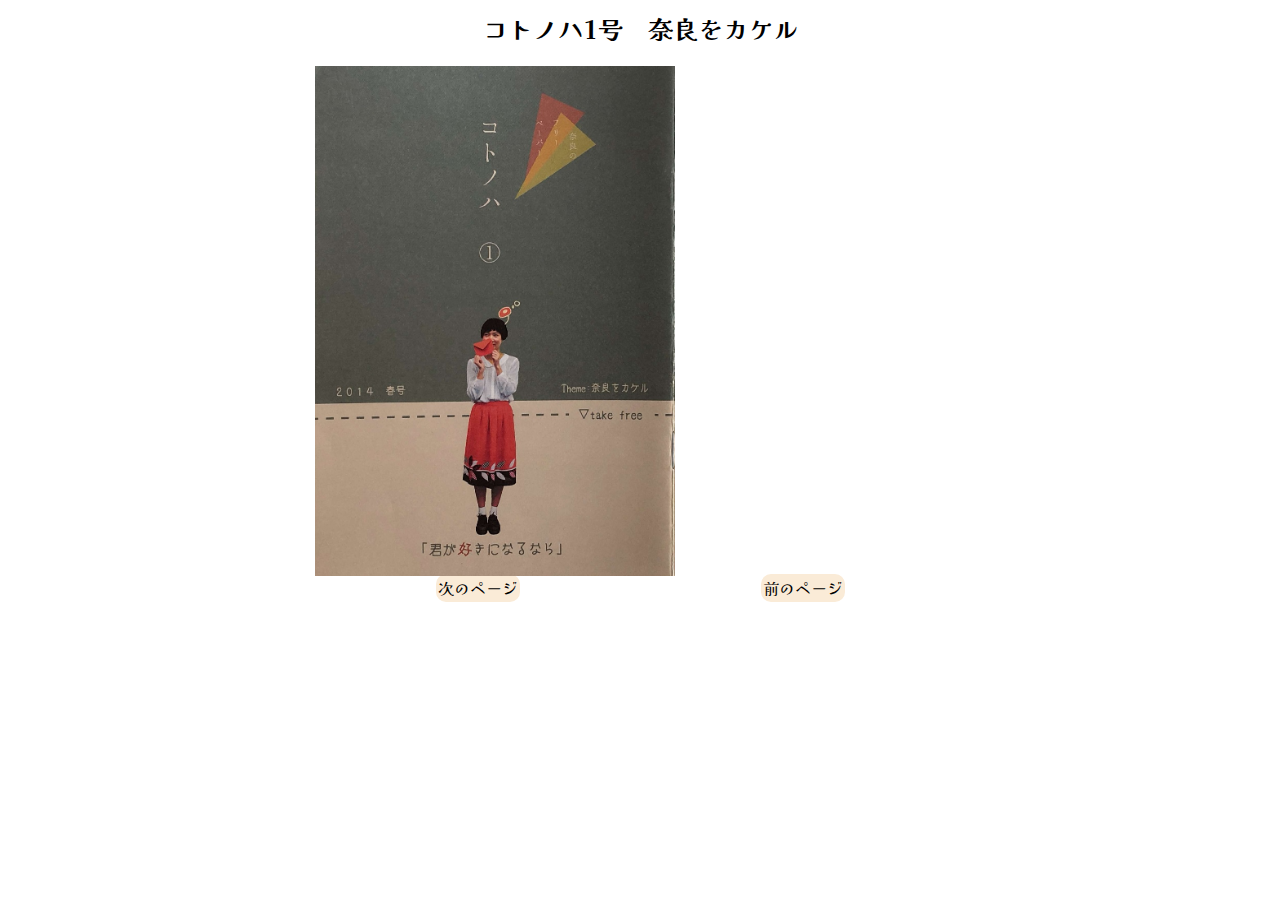
<file: index/index1.html>
<!DOCTYPE html>
<html lang="ja">
<head>
	<meta charset="UTF-8">
	<title>19号閲覧ページ</title>
	<link rel="stylesheet" href="./../style2.css">
	<script src="../js/jquery-3.4.1.min.js"></script>
	<script src="../js/turn.js"></script>
	<script src="../js/my_script.js"></script>
    <link href="https://fonts.googleapis.com/css2?family=Kaisei+Opti:wght@400;500;700&display=swap" rel="stylesheet">
</head>

<body>
    <div class="container">
		<header>
			<h1>コトノハ1号　奈良をカケル</h1>
		</header>
		<main>
			<div id="katudon_turn">
				<div>
				<img src="../images/1gou/1_page1.jpg">
				</div>
				<div>
				<img src="../images/1gou/1_page2.jpg">
				</div>
				<div>
				<img src="../images/1gou/1_page3.jpg">
				</div>
				<div>
				<img src="../images/1gou/1_page4.jpg">
				</div>
				<div>
				<img src="../images/1gou/1_page5.jpg">
				</div>
				<div>
				<img src="../images/1gou/1_page6.jpg">
				</div>
				<div>
				<img src="../images/1gou/1_page7.jpg">
				</div>
				<div>
				<img src="../images/1gou/1_page8.jpg">
				</div>
				<div>
				<img src="../images/1gou/1_page9.jpg">
				</div>
				<div>
				<img src="../images/1gou/1_page10.jpg">
				</div>
				<div>
				<img src="../images/1gou/1_page11.jpg">
				</div>
				<div>
				<img src="../images/1gou/1_page12.jpg">
				</div>
				<div>
				<img src="../images/1gou/1_page13.jpg">
				</div>
				<div>
				<img src="../images/1gou/1_page14.jpg">
				</div>
				<div>
				<img src="../images/1gou/1_page15.jpg">
				</div>
				<div>
				<img src="../images/1gou/1_page16.jpg">
				</div>
			</div>
			<ul>
				<li>
					<span id="nextpage">次のページ</span>
				</li>
				<li>
					<span id="prevpage">前のページ</span>
				</li>
			</ul>			
		</main>
	</div>
</body>
</file>
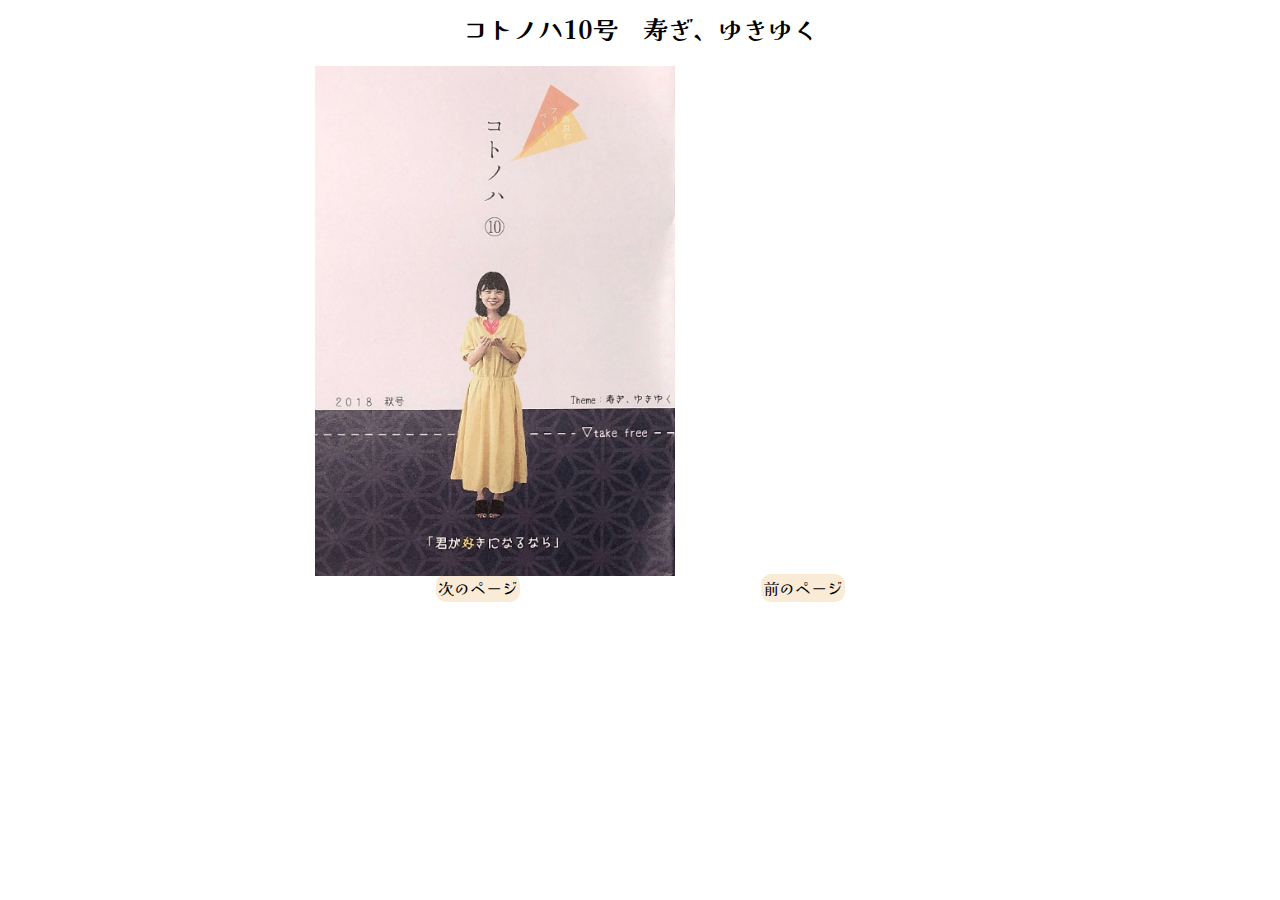
<file: index/index10.html>
<!DOCTYPE html>
<html lang="ja">
<head>
	<meta charset="UTF-8">
	<title>10号閲覧ページ</title>
	<link rel="stylesheet" href="./../style2.css">
	<script src="../js/jquery-3.4.1.min.js"></script>
	<script src="../js/turn.js"></script>
	<script src="../js/my_script.js"></script>
    <link href="https://fonts.googleapis.com/css2?family=Kaisei+Opti:wght@400;500;700&display=swap" rel="stylesheet">
</head>

<body>
    <div class="container">
		<header>
			<h1>コトノハ10号　寿ぎ、ゆきゆく</h1>
		</header>
		<main>
			<div id="katudon_turn">
				<div>
				<img src="../images/10gou/10_page1.jpg">
				</div>
				<div>
				<img src="../images/10gou/10_page2.jpg">
				</div>
				<div>
				<img src="../images/10gou/10_page3.jpg">
				</div>
				<div>
				<img src="../images/10gou/10_page4.jpg">
				</div>
				<div>
				<img src="../images/10gou/10_page5.jpg">
				</div>
				<div>
				<img src="../images/10gou/10_page6.jpg">
				</div>
				<div>
				<img src="../images/10gou/10_page7.jpg">
				</div>
				<div>
				<img src="../images/10gou/10_page8.jpg">
				</div>
				<div>
				<img src="../images/10gou/10_page9.jpg">
				</div>
				<div>
				<img src="../images/10gou/10_page10.jpg">
				</div>
				<div>
				<img src="../images/10gou/10_page11.jpg">
				</div>
				<div>
				<img src="../images/10gou/10_page12.jpg">
				</div>
				<div>
				<img src="../images/10gou/10_page13.jpg">
				</div>
				<div>
				<img src="../images/10gou/10_page14.jpg">
				</div>
				<div>
				<img src="../images/10gou/10_page15.jpg">
				</div>
				<div>
				<img src="../images/10gou/10_page16.jpg">
				</div>
                <div>
                <img src="../images/10gou/10_page17.jpg">
                </div>
                <div>
                <img src="../images/10gou/10_page18.jpg">
                </div>
                <div>
                <img src="../images/10gou/10_page19.jpg">
                </div>
                <div>
                <img src="../images/10gou/10_page20.jpg">
                </div>
			</div>
			<ul>
				<li>
					<span id="nextpage">次のページ</span>
				</li>
				<li>
					<span id="prevpage">前のページ</span>
				</li>
			</ul>			
		</main>
	</div>
</body>
</file>
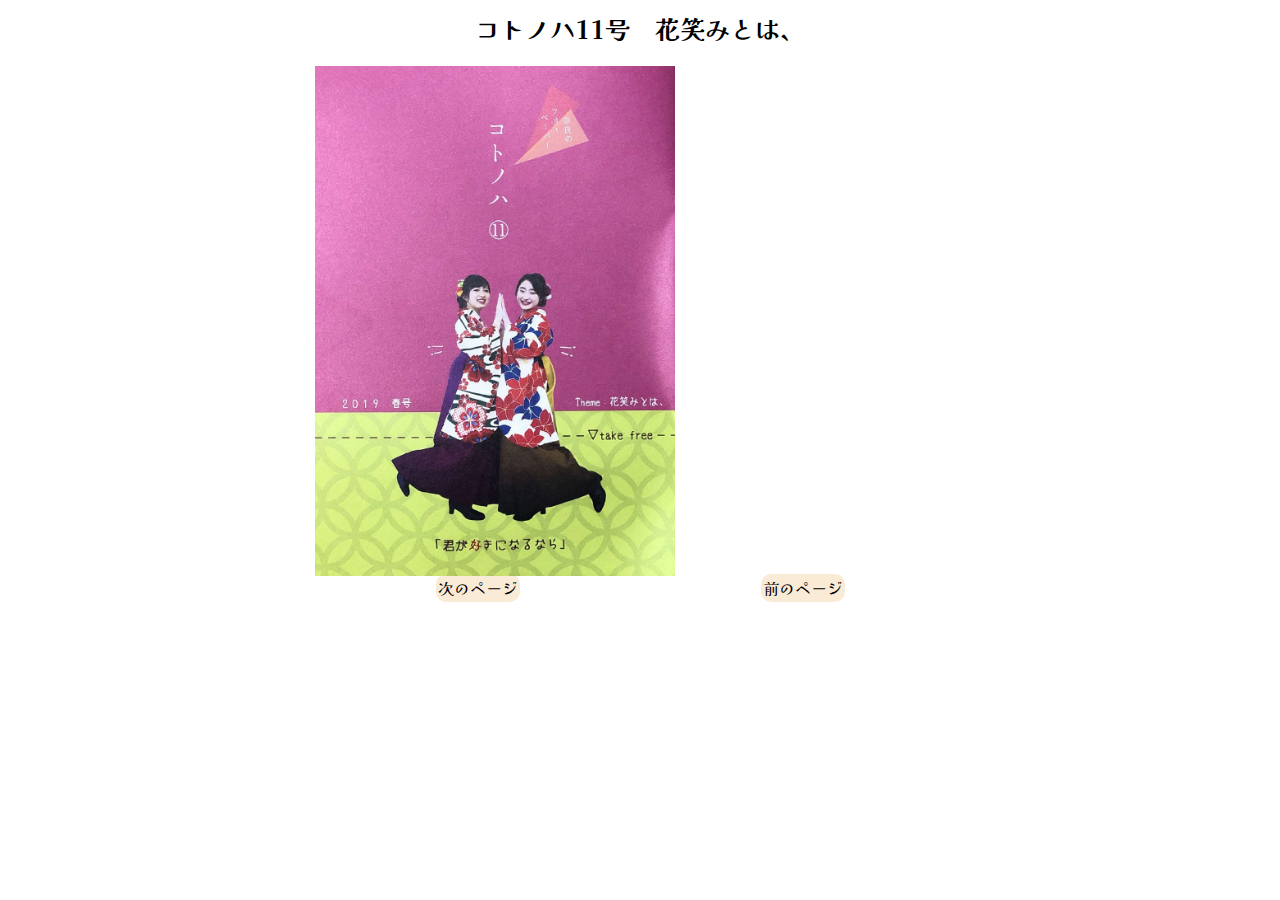
<file: index/index11.html>
<!DOCTYPE html>
<html lang="ja">
<head>
	<meta charset="UTF-8">
	<title>11号閲覧ページ</title>
	<link rel="stylesheet" href="./../style2.css">
	<script src="../js/jquery-3.4.1.min.js"></script>
	<script src="../js/turn.js"></script>
	<script src="../js/my_script.js"></script>
    <link href="https://fonts.googleapis.com/css2?family=Kaisei+Opti:wght@400;500;700&display=swap" rel="stylesheet">
</head>

<body>
    <div class="container">
		<header>
			<h1>コトノハ11号　花笑みとは、</h1>
		</header>
		<main>
			<div id="katudon_turn">
				<div>
				<img src="../images/11gou/11_page1.jpg">
				</div>
				<div>
				<img src="../images/11gou/11_page2.jpg">
				</div>
				<div>
				<img src="../images/11gou/11_page3.jpg">
				</div>
				<div>
				<img src="../images/11gou/11_page4.jpg">
				</div>
				<div>
				<img src="../images/11gou/11_page5.jpg">
				</div>
				<div>
				<img src="../images/11gou/11_page6.jpg">
				</div>
				<div>
				<img src="../images/11gou/11_page7.jpg">
				</div>
				<div>
				<img src="../images/11gou/11_page8.jpg">
				</div>
				<div>
				<img src="../images/11gou/11_page9.jpg">
				</div>
				<div>
				<img src="../images/11gou/11_page10.jpg">
				</div>
				<div>
				<img src="../images/11gou/11_page11.jpg">
				</div>
				<div>
				<img src="../images/11gou/11_page12.jpg">
				</div>
				<div>
				<img src="../images/11gou/11_page13.jpg">
				</div>
				<div>
				<img src="../images/11gou/11_page14.jpg">
				</div>
				<div>
				<img src="../images/11gou/11_page15.jpg">
				</div>
				<div>
				<img src="../images/11gou/11_page16.jpg">
				</div>
                <div>
                <img src="../images/11gou/11_page17.jpg">
                </div>
                <div>
                <img src="../images/11gou/11_page18.jpg">
                </div>
                <div>
                <img src="../images/11gou/11_page19.jpg">
                </div>
                <div>
                <img src="../images/11gou/11_page20.jpg">
                </div>
			</div>
			<ul>
				<li>
					<span id="nextpage">次のページ</span>
				</li>
				<li>
					<span id="prevpage">前のページ</span>
				</li>
			</ul>			
		</main>
	</div>
</body>
</file>
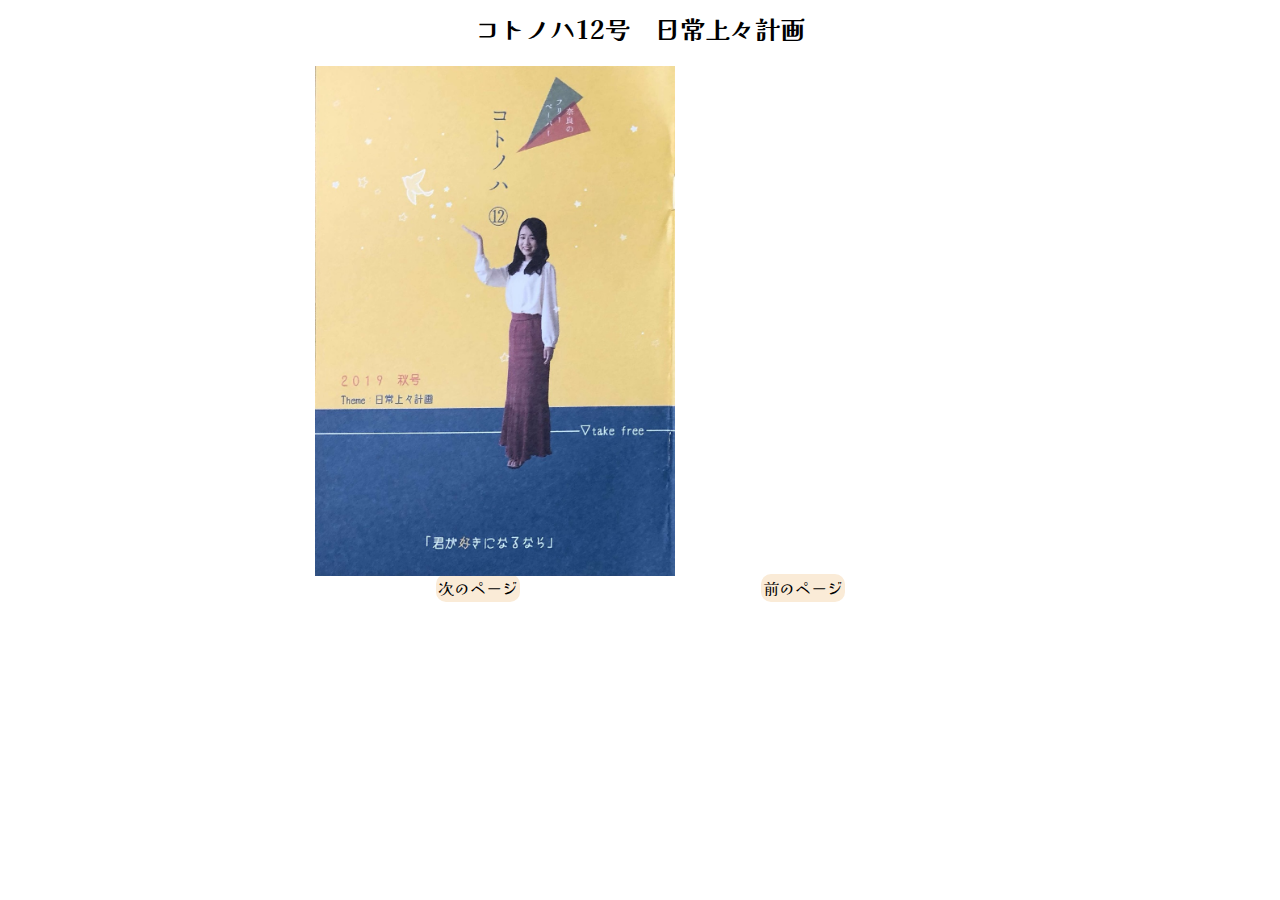
<file: index/index12.html>
<!DOCTYPE html>
<html lang="ja">
<head>
	<meta charset="UTF-8">
	<title>12号閲覧ページ</title>
	<link rel="stylesheet" href="./../style2.css">
	<script src="../js/jquery-3.4.1.min.js"></script>
	<script src="../js/turn.js"></script>
	<script src="../js/my_script.js"></script>
    <link href="https://fonts.googleapis.com/css2?family=Kaisei+Opti:wght@400;500;700&display=swap" rel="stylesheet">
</head>

<body>
    <div class="container">
		<header>
			<h1>コトノハ12号　日常上々計画</h1>
		</header>
		<main>
			<div id="katudon_turn">
				<div>
				<img src="../images/12gou/12_page1.jpg">
				</div>
				<div>
				<img src="../images/12gou/12_page2.jpg">
				</div>
				<div>
				<img src="../images/12gou/12_page3.jpg">
				</div>
				<div>
				<img src="../images/12gou/12_page4.jpg">
				</div>
				<div>
				<img src="../images/12gou/12_page5.jpg">
				</div>
				<div>
				<img src="../images/12gou/12_page6.jpg">
				</div>
				<div>
				<img src="../images/12gou/12_page7.jpg">
				</div>
				<div>
				<img src="../images/12gou/12_page8.jpg">
				</div>
				<div>
				<img src="../images/12gou/12_page9.jpg">
				</div>
				<div>
				<img src="../images/12gou/12_page10.jpg">
				</div>
				<div>
				<img src="../images/12gou/12_page11.jpg">
				</div>
				<div>
				<img src="../images/12gou/12_page12.jpg">
				</div>
				<div>
				<img src="../images/12gou/12_page13.jpg">
				</div>
				<div>
				<img src="../images/12gou/12_page14.jpg">
				</div>
				<div>
				<img src="../images/12gou/12_page15.jpg">
				</div>
				<div>
				<img src="../images/12gou/12_page16.jpg">
				</div>
                <div>
                <img src="../images/12gou/12_page17.jpg">
                </div>
                <div>
                <img src="../images/12gou/12_page18.jpg">
                </div>
                <div>
                <img src="../images/12gou/12_page19.jpg">
                </div>
                <div>
                <img src="../images/12gou/12_page20.jpg">
                </div>
			</div>
			<ul>
				<li>
					<span id="nextpage">次のページ</span>
				</li>
				<li>
					<span id="prevpage">前のページ</span>
				</li>
			</ul>			
		</main>
	</div>
</body>
</file>
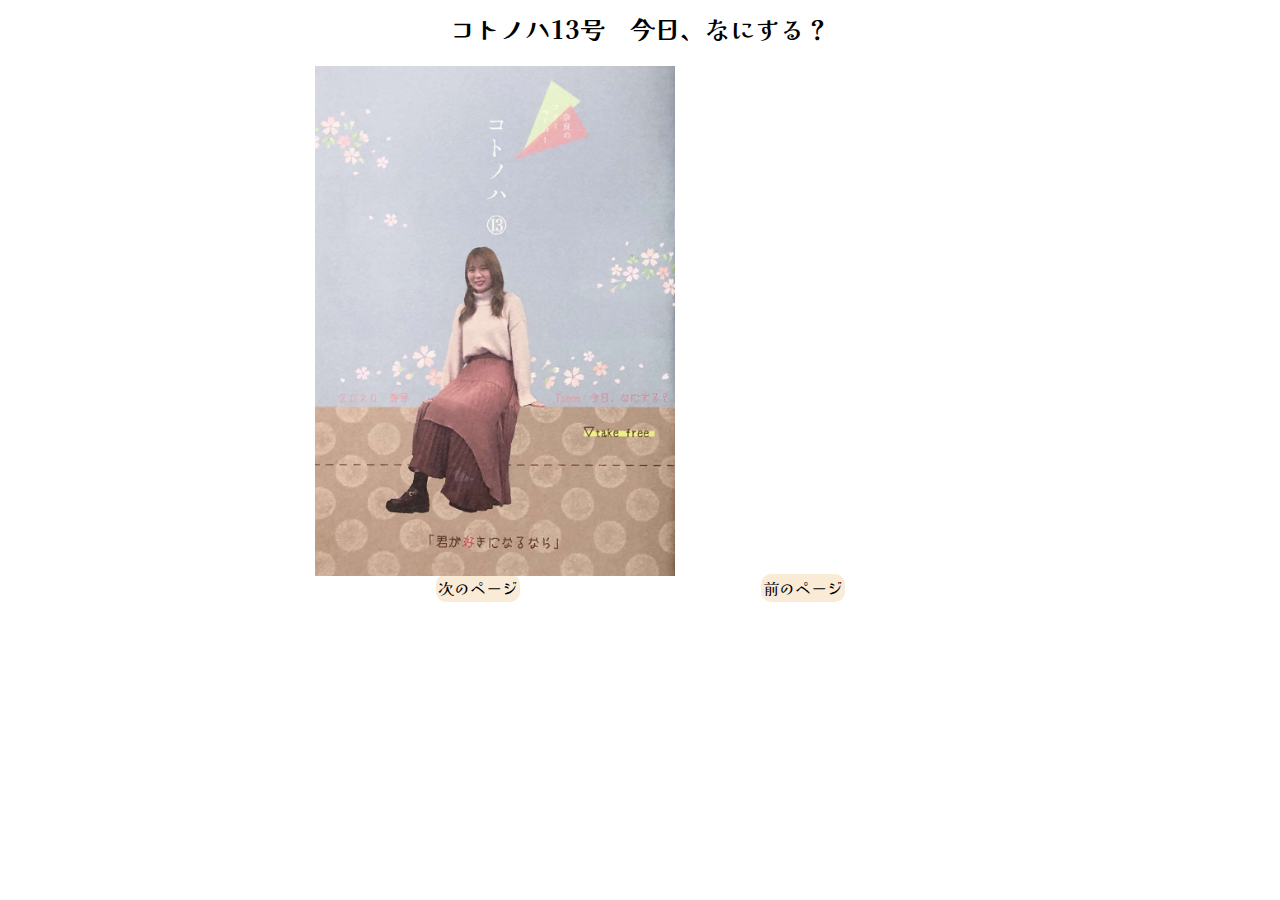
<file: index/index13.html>
<!DOCTYPE html>
<html lang="ja">
<head>
	<meta charset="UTF-8">
	<title>13号閲覧ページ</title>
	<link rel="stylesheet" href="./../style2.css">
	<script src="../js/jquery-3.4.1.min.js"></script>
	<script src="../js/turn.js"></script>
	<script src="../js/my_script.js"></script>
    <link href="https://fonts.googleapis.com/css2?family=Kaisei+Opti:wght@400;500;700&display=swap" rel="stylesheet">
</head>

<body>
    <div class="container">
		<header>
			<h1>コトノハ13号　今日、なにする？</h1>
		</header>
		<main>
			<div id="katudon_turn">
				<div>
				<img src="../images/13gou/13_page1.jpg">
				</div>
				<div>
				<img src="../images/13gou/13_page2.jpg">
				</div>
				<div>
				<img src="../images/13gou/13_page3.jpg">
				</div>
				<div>
				<img src="../images/13gou/13_page4.jpg">
				</div>
				<div>
				<img src="../images/13gou/13_page5.jpg">
				</div>
				<div>
				<img src="../images/13gou/13_page6.jpg">
				</div>
				<div>
				<img src="../images/13gou/13_page7.jpg">
				</div>
				<div>
				<img src="../images/13gou/13_page8.jpg">
				</div>
				<div>
				<img src="../images/13gou/13_page9.jpg">
				</div>
				<div>
				<img src="../images/13gou/13_page10.jpg">
				</div>
				<div>
				<img src="../images/13gou/13_page11.jpg">
				</div>
				<div>
				<img src="../images/13gou/13_page12.jpg">
				</div>
				<div>
				<img src="../images/13gou/13_page13.jpg">
				</div>
				<div>
				<img src="../images/13gou/13_page14.jpg">
				</div>
				<div>
				<img src="../images/13gou/13_page15.jpg">
				</div>
				<div>
				<img src="../images/13gou/13_page16.jpg">
				</div>
                <div>
                <img src="../images/13gou/13_page17.jpg">
                </div>
                <div>
                <img src="../images/13gou/13_page18.jpg">
                </div>
                <div>
                <img src="../images/13gou/13_page19.jpg">
                </div>
                <div>
                <img src="../images/13gou/13_page20.jpg">
                </div>
			</div>
			<ul>
				<li>
					<span id="nextpage">次のページ</span>
				</li>
				<li>
					<span id="prevpage">前のページ</span>
				</li>
			</ul>			
		</main>
	</div>
</body>
</file>
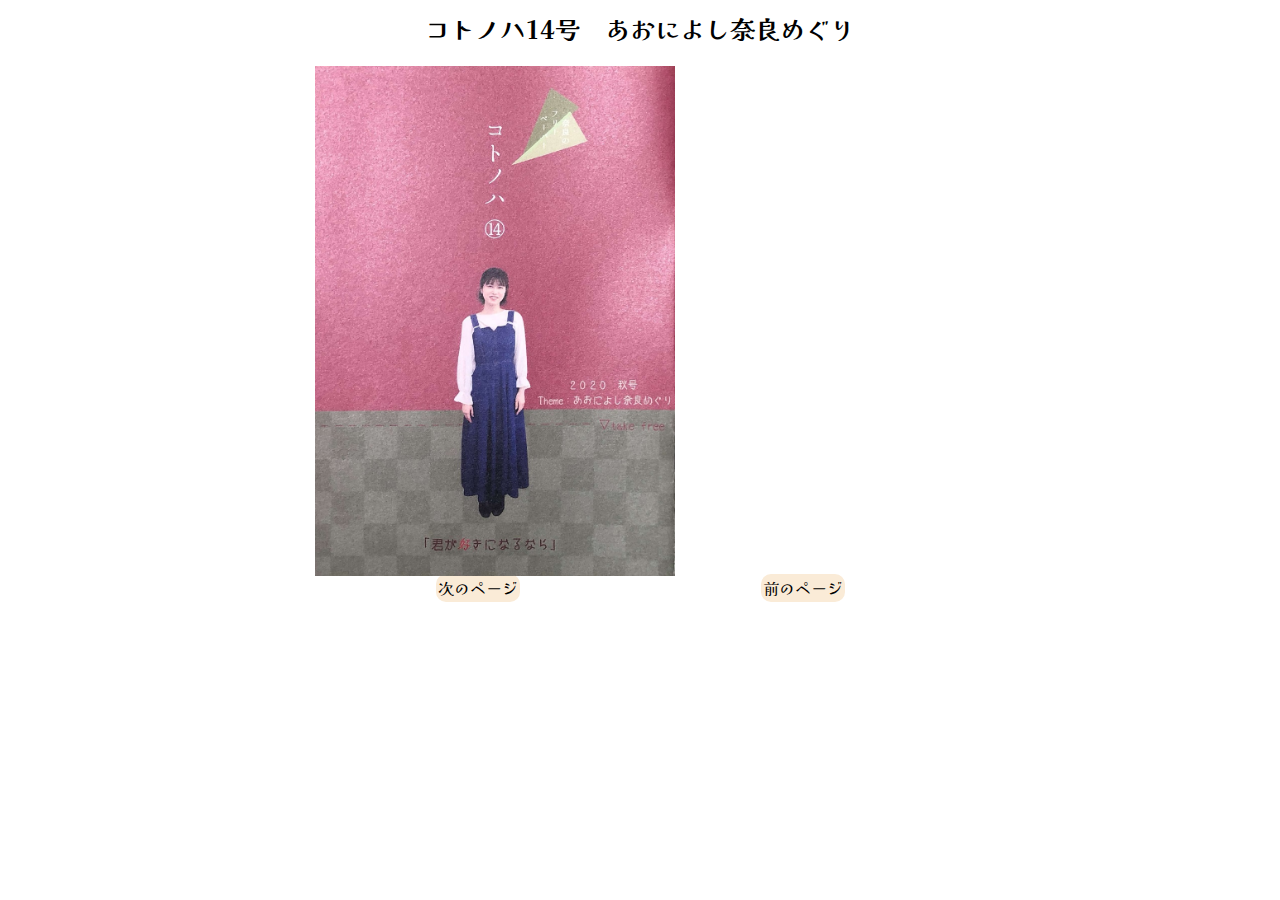
<file: index/index14.html>
<!DOCTYPE html>
<html lang="ja">
<head>
	<meta charset="UTF-8">
	<title>14号閲覧ページ</title>
	<link rel="stylesheet" href="./../style2.css">
	<script src="../js/jquery-3.4.1.min.js"></script>
	<script src="../js/turn.js"></script>
	<script src="../js/my_script.js"></script>
    <link href="https://fonts.googleapis.com/css2?family=Kaisei+Opti:wght@400;500;700&display=swap" rel="stylesheet">
</head>

<body>
    <div class="container">
		<header>
			<h1>コトノハ14号　あおによし奈良めぐり</h1>
		</header>
		<main>
			<div id="katudon_turn">
				<div>
				<img src="../images/14gou/14_page1.jpg">
				</div>
				<div>
				<img src="../images/14gou/14_page2.jpg">
				</div>
				<div>
				<img src="../images/14gou/14_page3.jpg">
				</div>
				<div>
				<img src="../images/14gou/14_page4.jpg">
				</div>
				<div>
				<img src="../images/14gou/14_page5.jpg">
				</div>
				<div>
				<img src="../images/14gou/14_page6.jpg">
				</div>
				<div>
				<img src="../images/14gou/14_page7.jpg">
				</div>
				<div>
				<img src="../images/14gou/14_page8.jpg">
				</div>
				<div>
				<img src="../images/14gou/14_page9.jpg">
				</div>
				<div>
				<img src="../images/14gou/14_page10.jpg">
				</div>
				<div>
				<img src="../images/14gou/14_page11.jpg">
				</div>
				<div>
				<img src="../images/14gou/14_page12.jpg">
				</div>
				<div>
				<img src="../images/14gou/14_page13.jpg">
				</div>
				<div>
				<img src="../images/14gou/14_page14.jpg">
				</div>
				<div>
				<img src="../images/14gou/14_page15.jpg">
				</div>
				<div>
				<img src="../images/14gou/14_page16.jpg">
				</div>
			</div>
			<ul>
				<li>
					<span id="nextpage">次のページ</span>
				</li>
				<li>
					<span id="prevpage">前のページ</span>
				</li>
			</ul>			
		</main>
	</div>
</body>
</file>
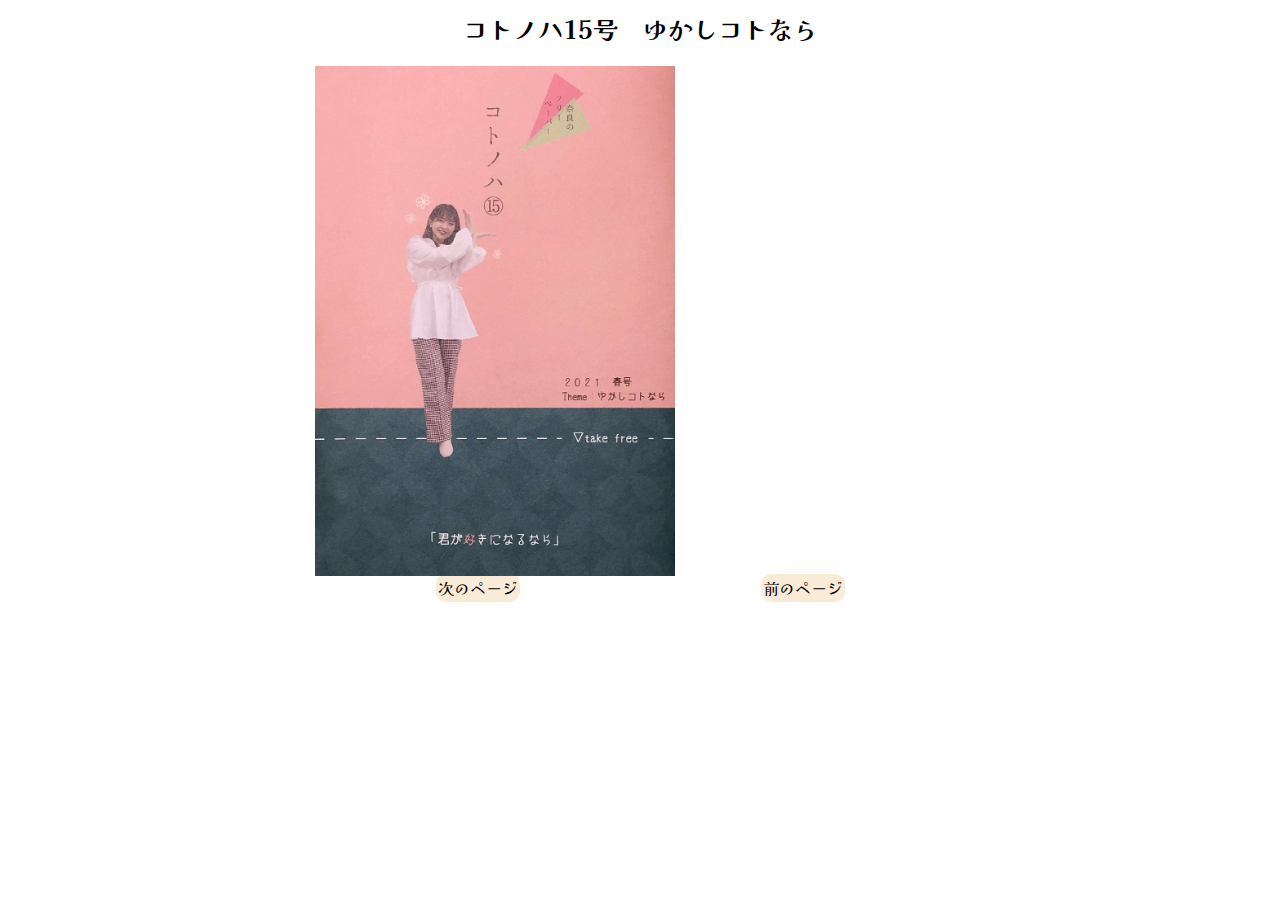
<file: index/index15.html>
<!DOCTYPE html>
<html lang="ja">
<head>
	<meta charset="UTF-8">
	<title>15号閲覧ページ</title>
	<link rel="stylesheet" href="./../style2.css">
	<script src="../js/jquery-3.4.1.min.js"></script>
	<script src="../js/turn.js"></script>
	<script src="../js/my_script.js"></script>
    <link href="https://fonts.googleapis.com/css2?family=Kaisei+Opti:wght@400;500;700&display=swap" rel="stylesheet">
</head>

<body>
    <div class="container">
		<header>
			<h1>コトノハ15号　ゆかしコトなら</h1>
		</header>
		<main>
			<div id="katudon_turn">
				<div>
				<img src="../images/15gou/15_page1.jpg">
				</div>
				<div>
				<img src="../images/15gou/15_page2.jpg">
				</div>
				<div>
				<img src="../images/15gou/15_page3.jpg">
				</div>
				<div>
				<img src="../images/15gou/15_page4.jpg">
				</div>
				<div>
				<img src="../images/15gou/15_page5.jpg">
				</div>
				<div>
				<img src="../images/15gou/15_page6.jpg">
				</div>
				<div>
				<img src="../images/15gou/15_page7.jpg">
				</div>
				<div>
				<img src="../images/15gou/15_page8.jpg">
				</div>
				<div>
				<img src="../images/15gou/15_page9.jpg">
				</div>
				<div>
				<img src="../images/15gou/15_page10.jpg">
				</div>
				<div>
				<img src="../images/15gou/15_page11.jpg">
				</div>
				<div>
				<img src="../images/15gou/15_page12.jpg">
				</div>
				<div>
				<img src="../images/15gou/15_page13.jpg">
				</div>
				<div>
				<img src="../images/15gou/15_page14.jpg">
				</div>
				<div>
				<img src="../images/15gou/15_page15.jpg">
				</div>
				<div>
				<img src="../images/15gou/15_page16.jpg">
				</div>
			</div>
			<ul>
				<li>
					<span id="nextpage">次のページ</span>
				</li>
				<li>
					<span id="prevpage">前のページ</span>
				</li>
			</ul>			
		</main>
	</div>
</body>
</file>
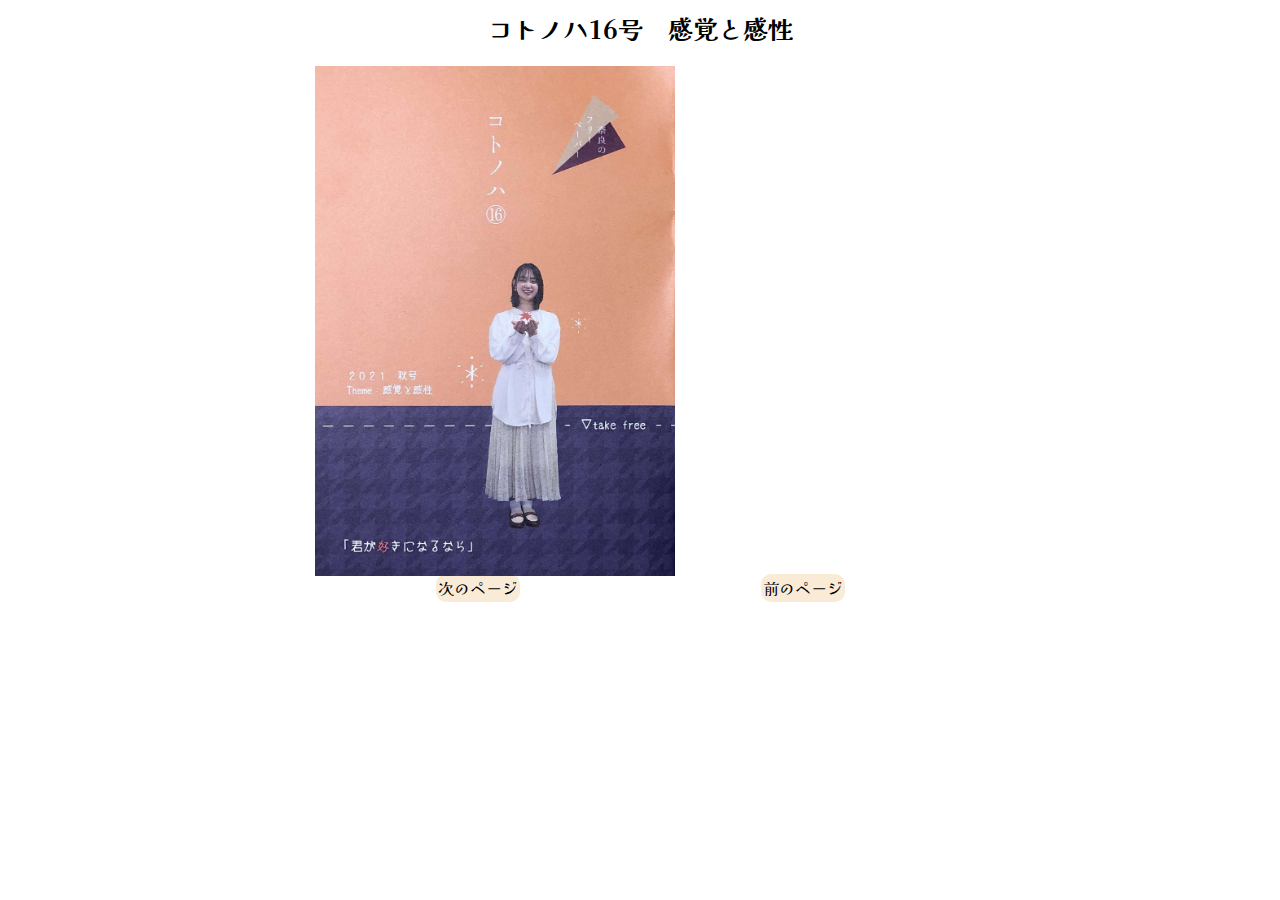
<file: index/index16.html>
<!DOCTYPE html>
<html lang="ja">
<head>
	<meta charset="UTF-8">
	<title>16号閲覧ページ</title>
	<link rel="stylesheet" href="./../style2.css">
	<script src="../js/jquery-3.4.1.min.js"></script>
	<script src="../js/turn.js"></script>
	<script src="../js/my_script.js"></script>
    <link href="https://fonts.googleapis.com/css2?family=Kaisei+Opti:wght@400;500;700&display=swap" rel="stylesheet">
</head>

<body>
    <div class="container">
		<header>
			<h1>コトノハ16号　感覚と感性</h1>
		</header>
		<main>
			<div id="katudon_turn">
				<div>
				<img src="../images/16gou/16_page1.jpg">
				</div>
				<div>
				<img src="../images/16gou/16_page2.jpg">
				</div>
				<div>
				<img src="../images/16gou/16_page3.jpg">
				</div>
				<div>
				<img src="../images/16gou/16_page4.jpg">
				</div>
				<div>
				<img src="../images/16gou/16_page5.jpg">
				</div>
				<div>
				<img src="../images/16gou/16_page6.jpg">
				</div>
				<div>
				<img src="../images/16gou/16_page7.jpg">
				</div>
				<div>
				<img src="../images/16gou/16_page8.jpg">
				</div>
				<div>
				<img src="../images/16gou/16_page9.jpg">
				</div>
				<div>
				<img src="../images/16gou/16_page10.jpg">
				</div>
				<div>
				<img src="../images/16gou/16_page11.jpg">
				</div>
				<div>
				<img src="../images/16gou/16_page12.jpg">
				</div>
				<div>
				<img src="../images/16gou/16_page13.jpg">
				</div>
				<div>
				<img src="../images/16gou/16_page14.jpg">
				</div>
				<div>
				<img src="../images/16gou/16_page15.jpg">
				</div>
				<div>
				<img src="../images/16gou/16_page16.jpg">
				</div>
                <div>
                <img src="../images/16gou/16_page17.jpg">
                </div>
                <div>
                <img src="../images/16gou/16_page18.jpg">
                </div>
                <div>
                <img src="../images/16gou/16_page19.jpg">
                </div>
                <div>
                <img src="../images/16gou/16_page20.jpg">
                </div>
			</div>
			<ul>
				<li>
					<span id="nextpage">次のページ</span>
				</li>
				<li>
					<span id="prevpage">前のページ</span>
				</li>
			</ul>			
		</main>
	</div>
</body>
</file>
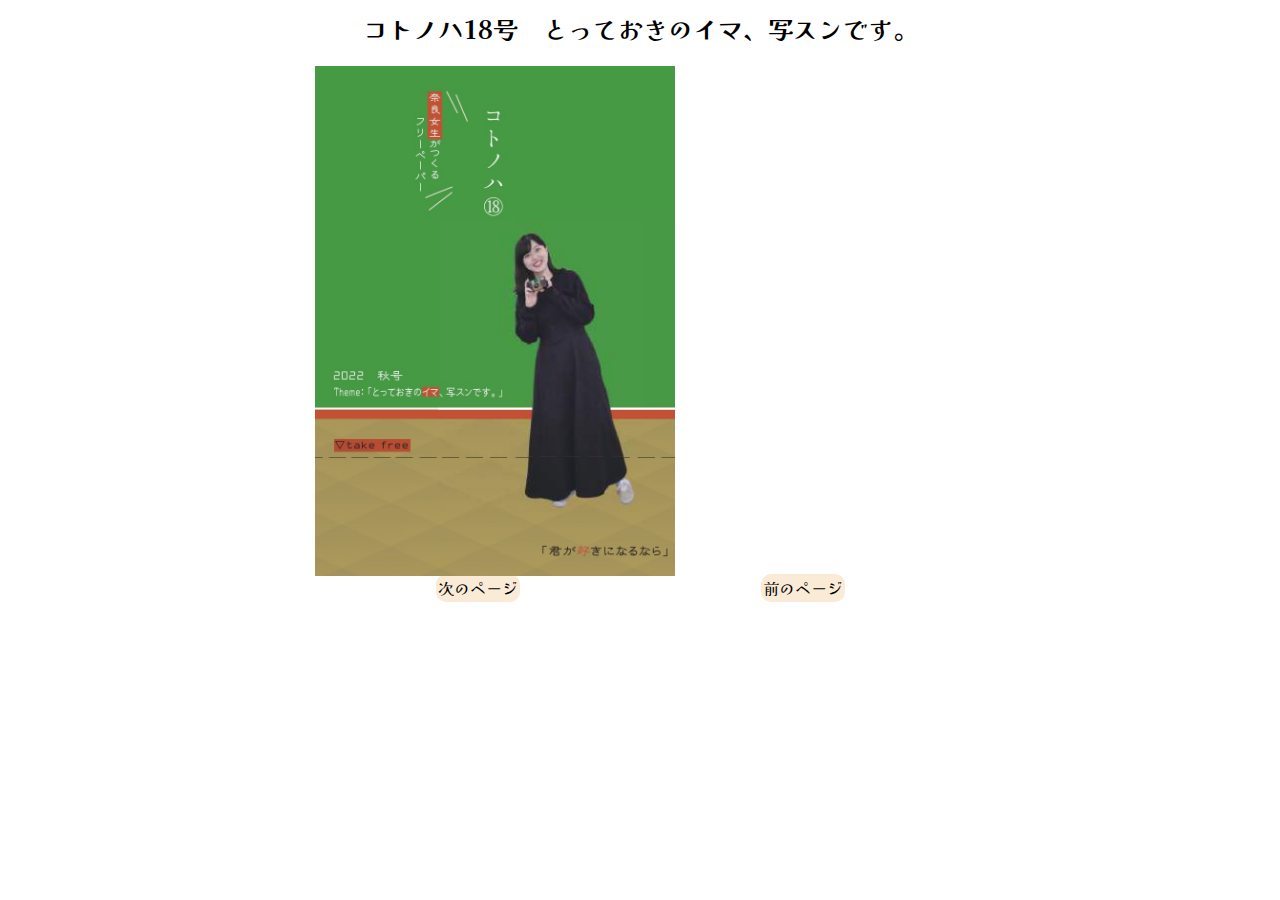
<file: index/index18.html>
<!DOCTYPE html>
<html lang="ja">
<head>
	<meta charset="UTF-8">
	<title>18号閲覧ページ</title>
	<link rel="stylesheet" href="./../style2.css">
	<script src="../js/jquery-3.4.1.min.js"></script>
	<script src="../js/turn.js"></script>
	<script src="../js/my_script.js"></script>
    <link href="https://fonts.googleapis.com/css2?family=Kaisei+Opti:wght@400;500;700&display=swap" rel="stylesheet">
</head>

<body>
    <div class="container">
		<header>
			<h1>コトノハ18号　とっておきのイマ、写スンです。</h1>
		</header>
		<main>
			<div id="katudon_turn">
				<div>
				<img src="../images/18gou/18_page1.jpg">
				</div>
				<div>
				<img src="../images/18gou/18_page2.jpg">
				</div>
				<div>
				<img src="../images/18gou/18_page3.jpg">
				</div>
				<div>
				<img src="../images/18gou/18_page4.jpg">
				</div>
				<div>
				<img src="../images/18gou/18_page5.jpg">
				</div>
				<div>
				<img src="../images/18gou/18_page6.jpg">
				</div>
				<div>
				<img src="../images/18gou/18_page7.jpg">
				</div>
				<div>
				<img src="../images/18gou/18_page8.jpg">
				</div>
				<div>
				<img src="../images/18gou/18_page9.jpg">
				</div>
				<div>
				<img src="../images/18gou/18_page10.jpg">
				</div>
				<div>
				<img src="../images/18gou/18_page11.jpg">
				</div>
				<div>
				<img src="../images/18gou/18_page12.jpg">
				</div>
				<div>
				<img src="../images/18gou/18_page13.jpg">
				</div>
				<div>
				<img src="../images/18gou/18_page14.jpg">
				</div>
				<div>
				<img src="../images/18gou/18_page15.jpg">
				</div>
				<div>
				<img src="../images/18gou/18_page16.jpg">
				</div>
                <div>
                <img src="../images/18gou/18_page17.jpg">
                </div>
                <div>
                <img src="../images/18gou/18_page18.jpg">
                </div>
                <div>
                <img src="../images/18gou/18_page19.jpg">
                </div>
                <div>
                <img src="../images/18gou/18_page20.jpg">
                </div>
			</div>
			<ul>
				<li>
					<span id="nextpage">次のページ</span>
				</li>
				<li>
					<span id="prevpage">前のページ</span>
				</li>
			</ul>			
		</main>
	</div>
</body>
</file>
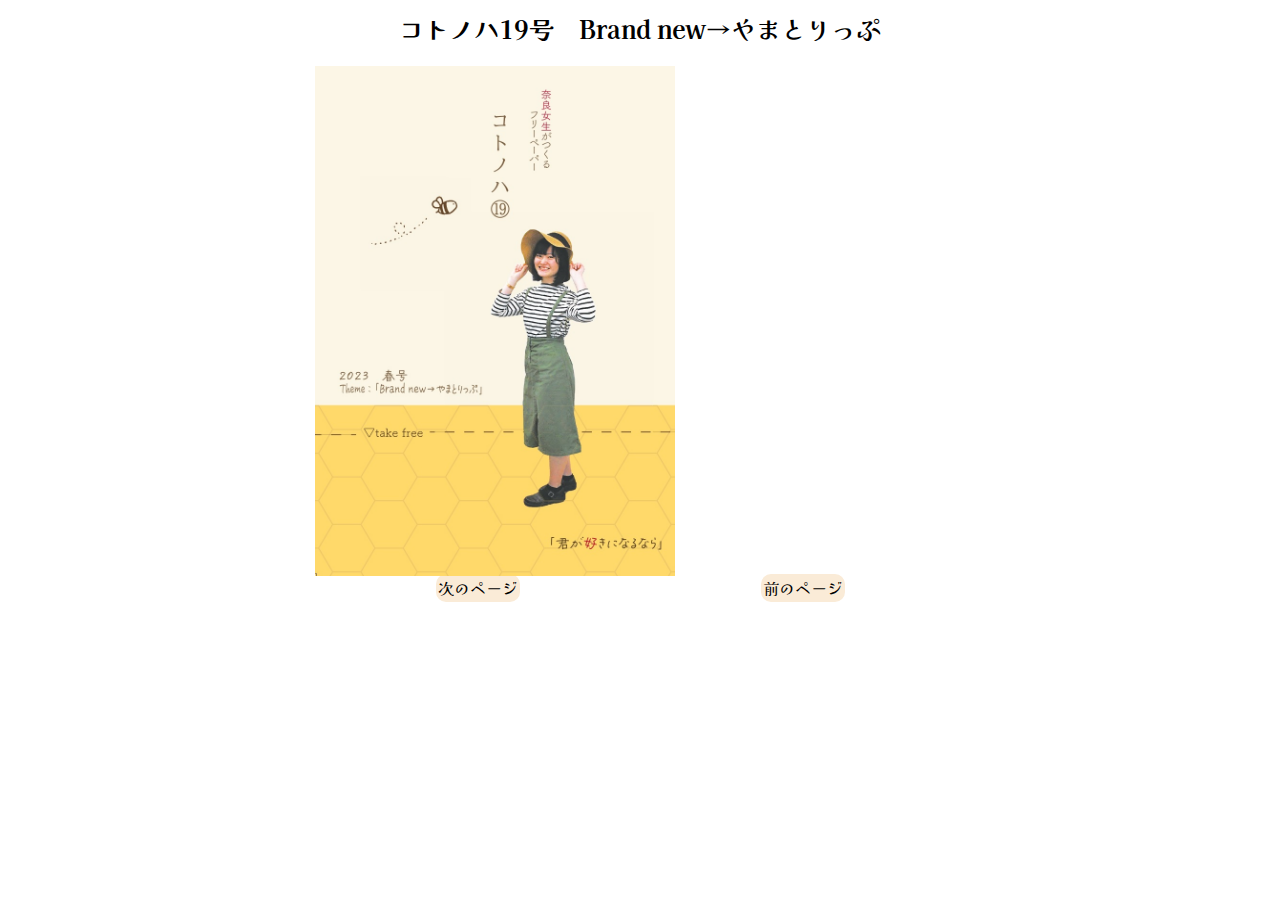
<file: index/index19.html>
<!DOCTYPE html>
<html lang="ja">
<head>
	<meta charset="UTF-8">
	<title>19号閲覧ページ</title>
	<link rel="stylesheet" href="./../style2.css">
	<script src="../js/jquery-3.4.1.min.js"></script>
	<script src="../js/turn.js"></script>
	<script src="../js/my_script.js"></script>
    <link href="https://fonts.googleapis.com/css2?family=Kaisei+Opti:wght@400;500;700&display=swap" rel="stylesheet">
</head>

<body>
    <div class="container">
		<header>
			<h1>コトノハ19号　Brand new→やまとりっぷ</h1>
		</header>
		<main>
			<div id="katudon_turn">
				<div>
				<img src="../images/19gou/19_page1.jpg">
				</div>
				<div>
				<img src="../images/19gou/19_page2.jpg">
				</div>
				<div>
				<img src="../images/19gou/19_page3.jpg">
				</div>
				<div>
				<img src="../images/19gou/19_page4.jpg">
				</div>
				<div>
				<img src="../images/19gou/19_page5.jpg">
				</div>
				<div>
				<img src="../images/19gou/19_page6.jpg">
				</div>
				<div>
				<img src="../images/19gou/19_page7.jpg">
				</div>
				<div>
				<img src="../images/19gou/19_page8.jpg">
				</div>
				<div>
				<img src="../images/19gou/19_page9.jpg">
				</div>
				<div>
				<img src="../images/19gou/19_page10.jpg">
				</div>
				<div>
				<img src="../images/19gou/19_page11.jpg">
				</div>
				<div>
				<img src="../images/19gou/19_page12.jpg">
				</div>
				<div>
				<img src="../images/19gou/19_page13.jpg">
				</div>
				<div>
				<img src="../images/19gou/19_page14.jpg">
				</div>
				<div>
				<img src="../images/19gou/19_page15.jpg">
				</div>
				<div>
				<img src="../images/19gou/19_page16.jpg">
				</div>
				<div>
				<img src="../images/19gou/19_page17.jpg">
				</div>
				<div>
				<img src="../images/19gou/19_page18.jpg">
				</div>
				<div>
				<img src="../images/19gou/19_page19.jpg">
				</div>
				<div>
				<img src="../images/19gou/19_page20.jpg">
				</div>
			</div>
			<ul>
				<li>
					<span id="nextpage">次のページ</span>
				</li>
				<li>
					<span id="prevpage">前のページ</span>
				</li>
			</ul>			
		</main>
	</div>
</body>
</file>
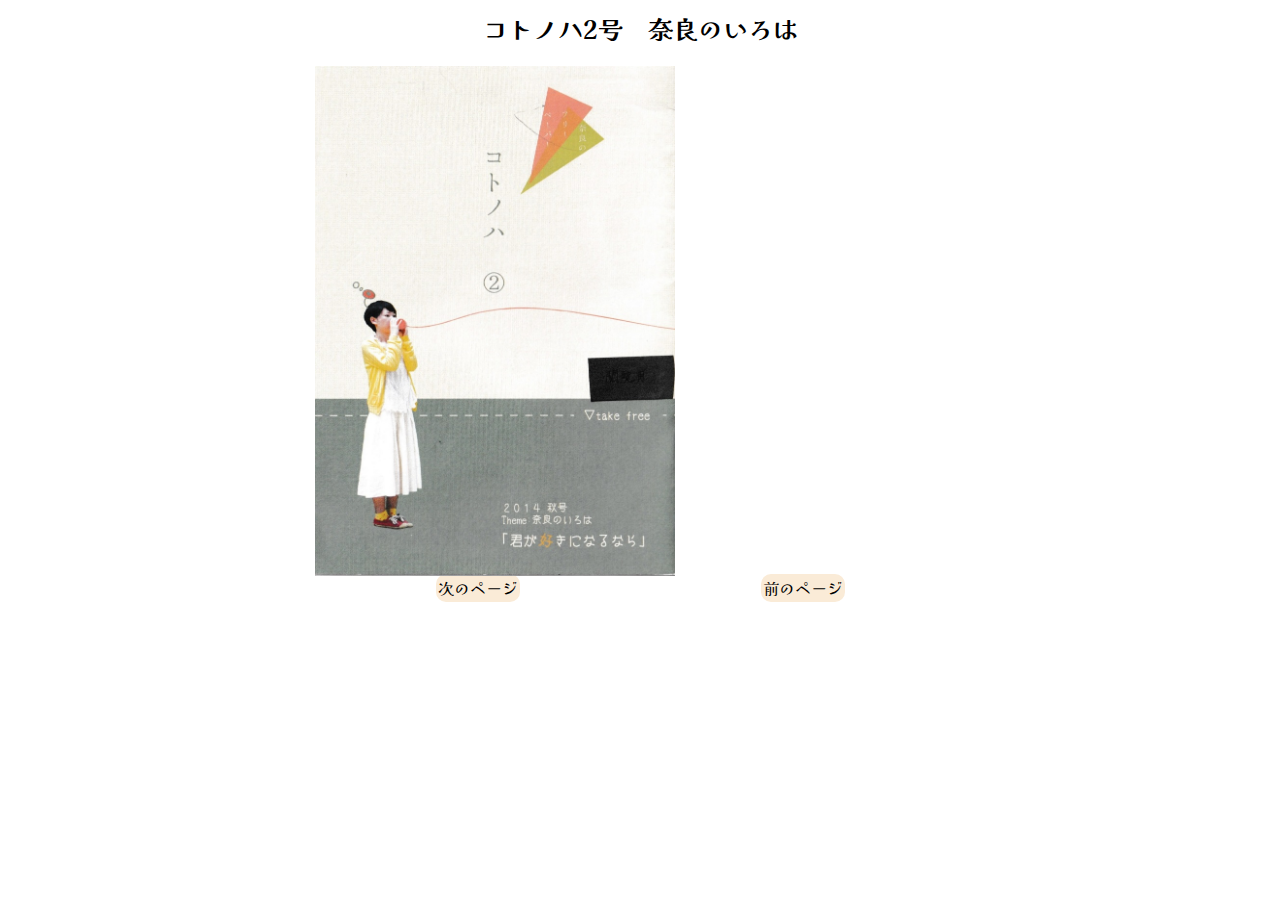
<file: index/index2.html>
<!DOCTYPE html>
<html lang="ja">
<head>
	<meta charset="UTF-8">
	<title>2号閲覧ページ</title>
	<link rel="stylesheet" href="./../style2.css">
	<script src="../js/jquery-3.4.1.min.js"></script>
	<script src="../js/turn.js"></script>
	<script src="../js/my_script.js"></script>
    <link href="https://fonts.googleapis.com/css2?family=Kaisei+Opti:wght@400;500;700&display=swap" rel="stylesheet">
</head>

<body>
    <div class="container">
		<header>
			<h1>コトノハ2号　奈良のいろは</h1>
		</header>
		<main>
			<div id="katudon_turn">
				<div>
				<img src="../images/2gou/2_page1.jpg">
				</div>
				<div>
				<img src="../images/2gou/2_page2.jpg">
				</div>
				<div>
				<img src="../images/2gou/2_page3.jpg">
				</div>
				<div>
				<img src="../images/2gou/2_page4.jpg">
				</div>
				<div>
				<img src="../images/2gou/2_page5.jpg">
				</div>
				<div>
				<img src="../images/2gou/2_page6.jpg">
				</div>
				<div>
				<img src="../images/2gou/2_page7.jpg">
				</div>
				<div>
				<img src="../images/2gou/2_page8.jpg">
				</div>
				<div>
				<img src="../images/2gou/2_page9.jpg">
				</div>
				<div>
				<img src="../images/2gou/2_page10.jpg">
				</div>
				<div>
				<img src="../images/2gou/2_page11.jpg">
				</div>
				<div>
				<img src="../images/2gou/2_page12.jpg">
				</div>
				<div>
				<img src="../images/2gou/2_page13.jpg">
				</div>
				<div>
				<img src="../images/2gou/2_page14.jpg">
				</div>
				<div>
				<img src="../images/2gou/2_page15.jpg">
				</div>
				<div>
				<img src="../images/2gou/2_page16.jpg">
				</div>
                <div>
                <img src="../images/2gou/2_page17.jpg">
                </div>
                <div>
                <img src="../images/2gou/2_page18.jpg">
                </div>
                <div>
                <img src="../images/2gou/2_page19.jpg">
                </div>
                <div>
                    <img src="../images/2gou/2_page20.jpg">
                </div>
			</div>
			<ul>
				<li>
					<span id="nextpage">次のページ</span>
				</li>
				<li>
					<span id="prevpage">前のページ</span>
				</li>
			</ul>			
		</main>
	</div>
</body>
</file>
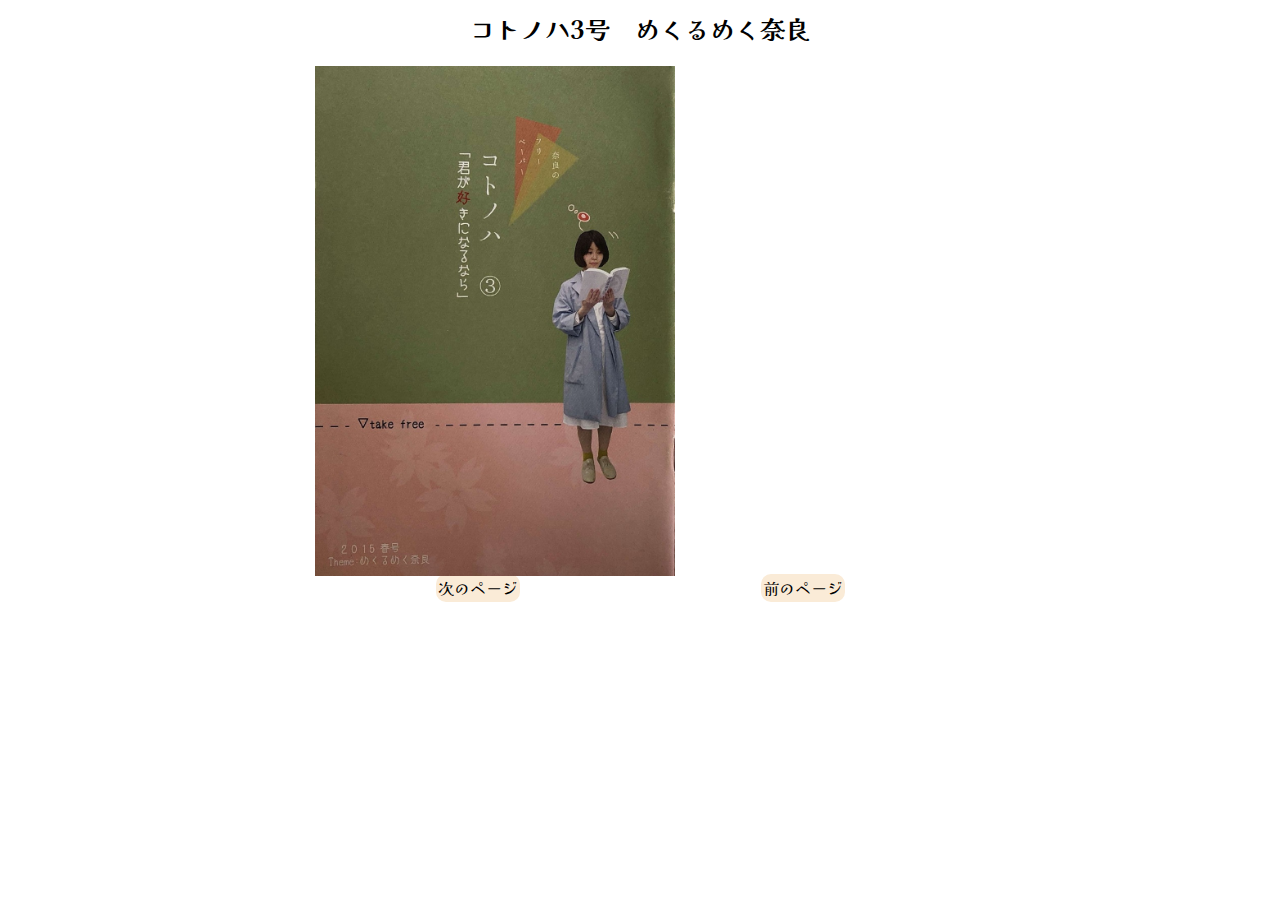
<file: index/index3.html>
<!DOCTYPE html>
<html lang="ja">
<head>
	<meta charset="UTF-8">
	<title>3号閲覧ページ</title>
	<link rel="stylesheet" href="./../style2.css">
	<script src="../js/jquery-3.4.1.min.js"></script>
	<script src="../js/turn.js"></script>
	<script src="../js/my_script.js"></script>
    <link href="https://fonts.googleapis.com/css2?family=Kaisei+Opti:wght@400;500;700&display=swap" rel="stylesheet">
</head>

<body>
    <div class="container">
		<header>
			<h1>コトノハ3号　めくるめく奈良</h1>
		</header>
		<main>
			<div id="katudon_turn">
				<div>
				<img src="../images/3gou/3_page1.jpg">
				</div>
				<div>
				<img src="../images/3gou/3_page2.jpg">
				</div>
				<div>
				<img src="../images/3gou/3_page3.jpg">
				</div>
				<div>
				<img src="../images/3gou/3_page4.jpg">
				</div>
				<div>
				<img src="../images/3gou/3_page5.jpg">
				</div>
				<div>
				<img src="../images/3gou/3_page6.jpg">
				</div>
				<div>
				<img src="../images/3gou/3_page7.jpg">
				</div>
				<div>
				<img src="../images/3gou/3_page8.jpg">
				</div>
				<div>
				<img src="../images/3gou/3_page9.jpg">
				</div>
				<div>
				<img src="../images/3gou/3_page10.jpg">
				</div>
				<div>
				<img src="../images/3gou/3_page11.jpg">
				</div>
				<div>
				<img src="../images/3gou/3_page12.jpg">
				</div>
				<div>
				<img src="../images/3gou/3_page13.jpg">
				</div>
				<div>
				<img src="../images/3gou/3_page14.jpg">
				</div>
				<div>
				<img src="../images/3gou/3_page15.jpg">
				</div>
				<div>
				<img src="../images/3gou/3_page16.jpg">
				</div>
                <div>
                <img src="../images/3gou/3_page17.jpg">
                </div>
                <div>
                <img src="../images/3gou/3_page18.jpg">
                </div>
			</div>
			<ul>
				<li>
					<span id="nextpage">次のページ</span>
				</li>
				<li>
					<span id="prevpage">前のページ</span>
				</li>
			</ul>			
		</main>
	</div>
</body>
</file>
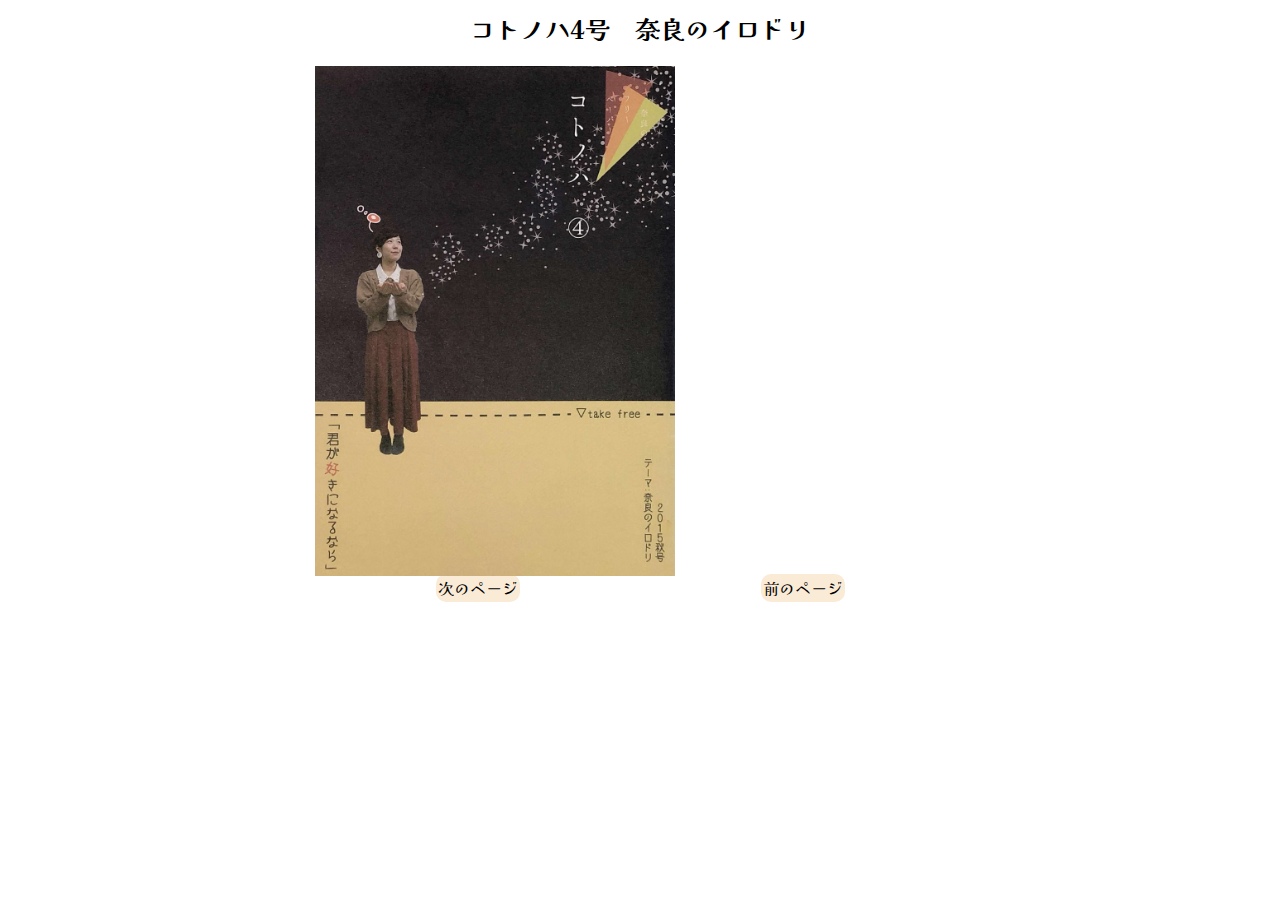
<file: index/index4.html>
<!DOCTYPE html>
<html lang="ja">
<head>
	<meta charset="UTF-8">
	<title>4号閲覧ページ</title>
	<link rel="stylesheet" href="./../style2.css">
	<script src="../js/jquery-3.4.1.min.js"></script>
	<script src="../js/turn.js"></script>
	<script src="../js/my_script.js"></script>
    <link href="https://fonts.googleapis.com/css2?family=Kaisei+Opti:wght@400;500;700&display=swap" rel="stylesheet">
</head>

<body>
    <div class="container">
		<header>
			<h1>コトノハ4号　奈良のイロドリ</h1>
		</header>
		<main>
			<div id="katudon_turn">
				<div>
				<img src="../images/4gou/4_page1.jpg">
				</div>
				<div>
				<img src="../images/4gou/4_page2.jpg">
				</div>
				<div>
				<img src="../images/4gou/4_page3.jpg">
				</div>
				<div>
				<img src="../images/4gou/4_page4.jpg">
				</div>
				<div>
				<img src="../images/4gou/4_page5.jpg">
				</div>
				<div>
				<img src="../images/4gou/4_page6.jpg">
				</div>
				<div>
				<img src="../images/4gou/4_page7.jpg">
				</div>
				<div>
				<img src="../images/4gou/4_page8.jpg">
				</div>
				<div>
				<img src="../images/4gou/4_page9.jpg">
				</div>
				<div>
				<img src="../images/4gou/4_page10.jpg">
				</div>
				<div>
				<img src="../images/4gou/4_page11.jpg">
				</div>
				<div>
				<img src="../images/4gou/4_page12.jpg">
				</div>
				<div>
				<img src="../images/4gou/4_page13.jpg">
				</div>
				<div>
				<img src="../images/4gou/4_page14.jpg">
				</div>
				<div>
				<img src="../images/4gou/4_page15.jpg">
				</div>
				<div>
				<img src="../images/4gou/4_page16.jpg">
				</div>
                <div>
                <img src="../images/4gou/4_page17.jpg">
                </div>
                <div>
                <img src="../images/4gou/4_page18.jpg">
                </div>
                <div>
                <img src="../images/4gou/4_page19.jpg">
                </div>
                <div>
                    <img src="../images/4gou/4_page20.jpg">
                </div>
			</div>
			<ul>
				<li>
					<span id="nextpage">次のページ</span>
				</li>
				<li>
					<span id="prevpage">前のページ</span>
				</li>
			</ul>			
		</main>
	</div>
</body>
</file>
<file: style2.css>
@charset "utf-8";

/* ユニバーサルセレクタでデフォルトの余白をリセット */
* {
    font-family: 'Kaisei Opti', serif;
	margin: 0;
	padding: 0;
}

/* サイト共通コンテナ */
.container {
	max-width: 650px;
	margin: 0 auto;
}

header {
	margin-bottom: 20px;
    margin-top: 10px;
}

#katudon_turn {
	width: 720px;
	height: 510px;
	margin: 0 auto;
}

ul {
	text-align: center;
	list-style: none;
	width: 100%;
	margin-bottom: 30px;
}

ul li {
	width: 50%;
	float: left;
}

ul::after {
	content: "";
	display: block;
	clear: both;
}

#prevpage, #nextpage {
	cursor: pointer;
	background-color:antiquewhite;
	border-radius: 10px;
	padding: 2px;
}

img{
    width: 100%;
    height: 100%;
}

h1{
    font-size: 25px;
    text-align: center;
}
</file>
